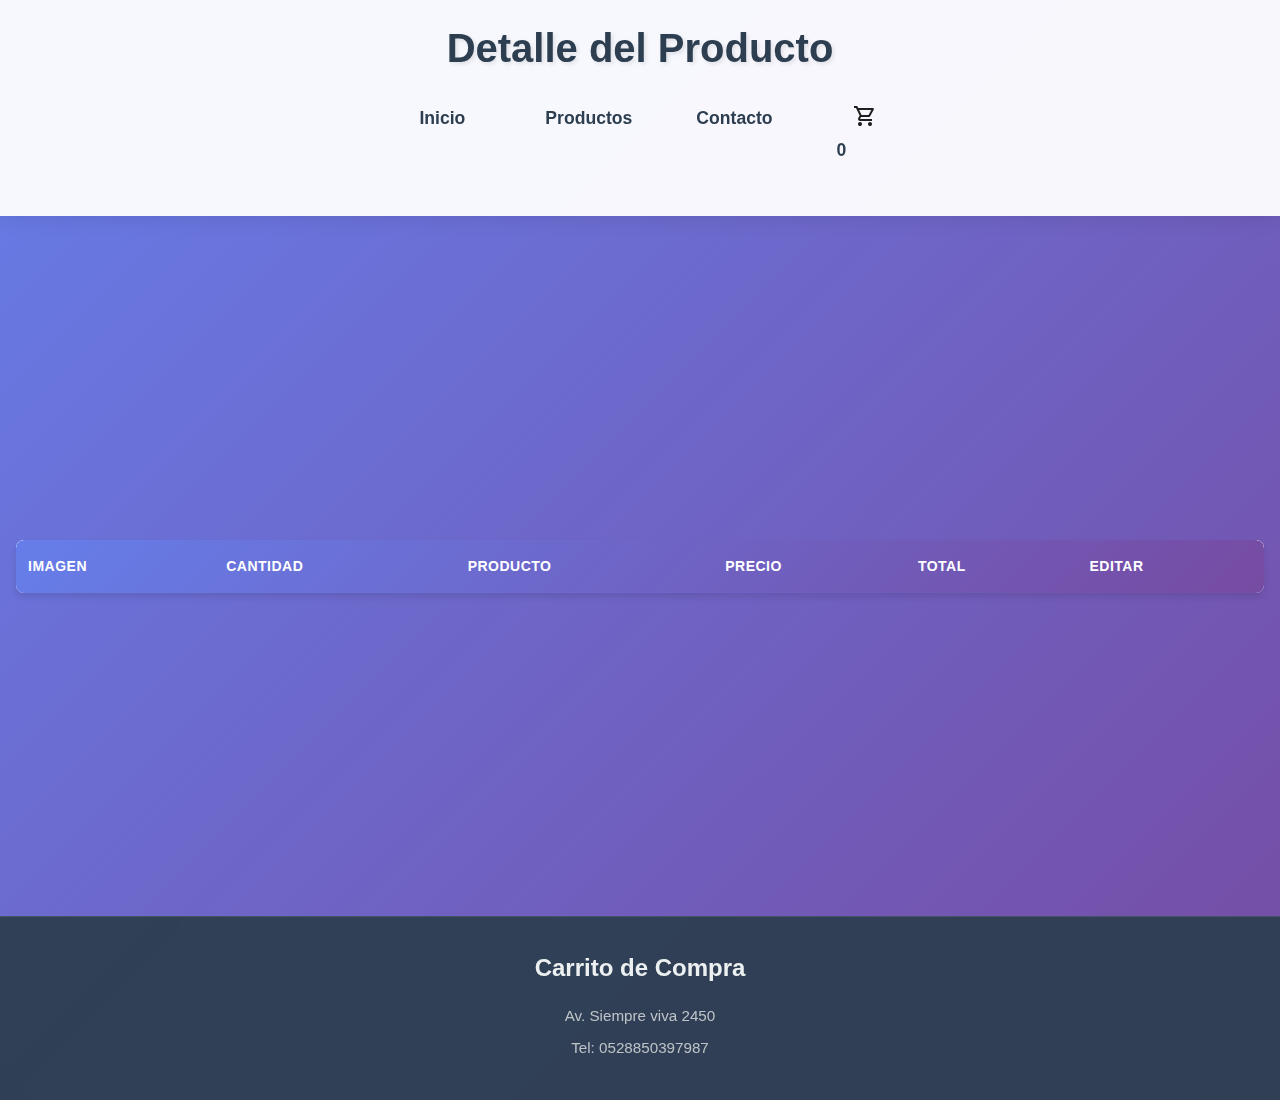
<file: carrito.html>
<!DOCTYPE html>
<html lang="en">
<head>
    <meta charset="UTF-8">
    <meta name="viewport" content="width=device-width, initial-scale=1.0">
    <title>Carrito de Compra</title>
    <link rel="stylesheet" href="styleCarrito.css">
    <link rel="stylesheet" href="style.css">
</head>
<body>
    <header>
        <h1>Detalle del Producto</h1>
        <nav>
            <ul>
                <li><a href="index.html">Inicio</a></li>
                <li>Productos</li>
                <li>Contacto</li>
                <li><a href="carrito.html"><img src="carrito.svg" alt=""><p id="cantidadCarrito">0</p></a></li>

            </ul>
        </nav>
    </header>
    <main>
        <table>
            <thead>
                <tr>
                    <th>Imagen</th>
                    <th>Cantidad</th>
                    <th>Producto</th>
                    <th>Precio</th>
                    <th>Total</th>
                    <th>Editar</th>
                </tr>
            </thead>
            <tbody id="tablacarrito">

            </tbody>
        </table>
    </main>
    <footer>
        <h2>Carrito de Compra</h2>
        <p>Av. Siempre viva 2450</p>
        <p>Tel: 0528850397987</p>
    </footer>
    <script src="carrito.js"></script>
</body>
</html>
</file>
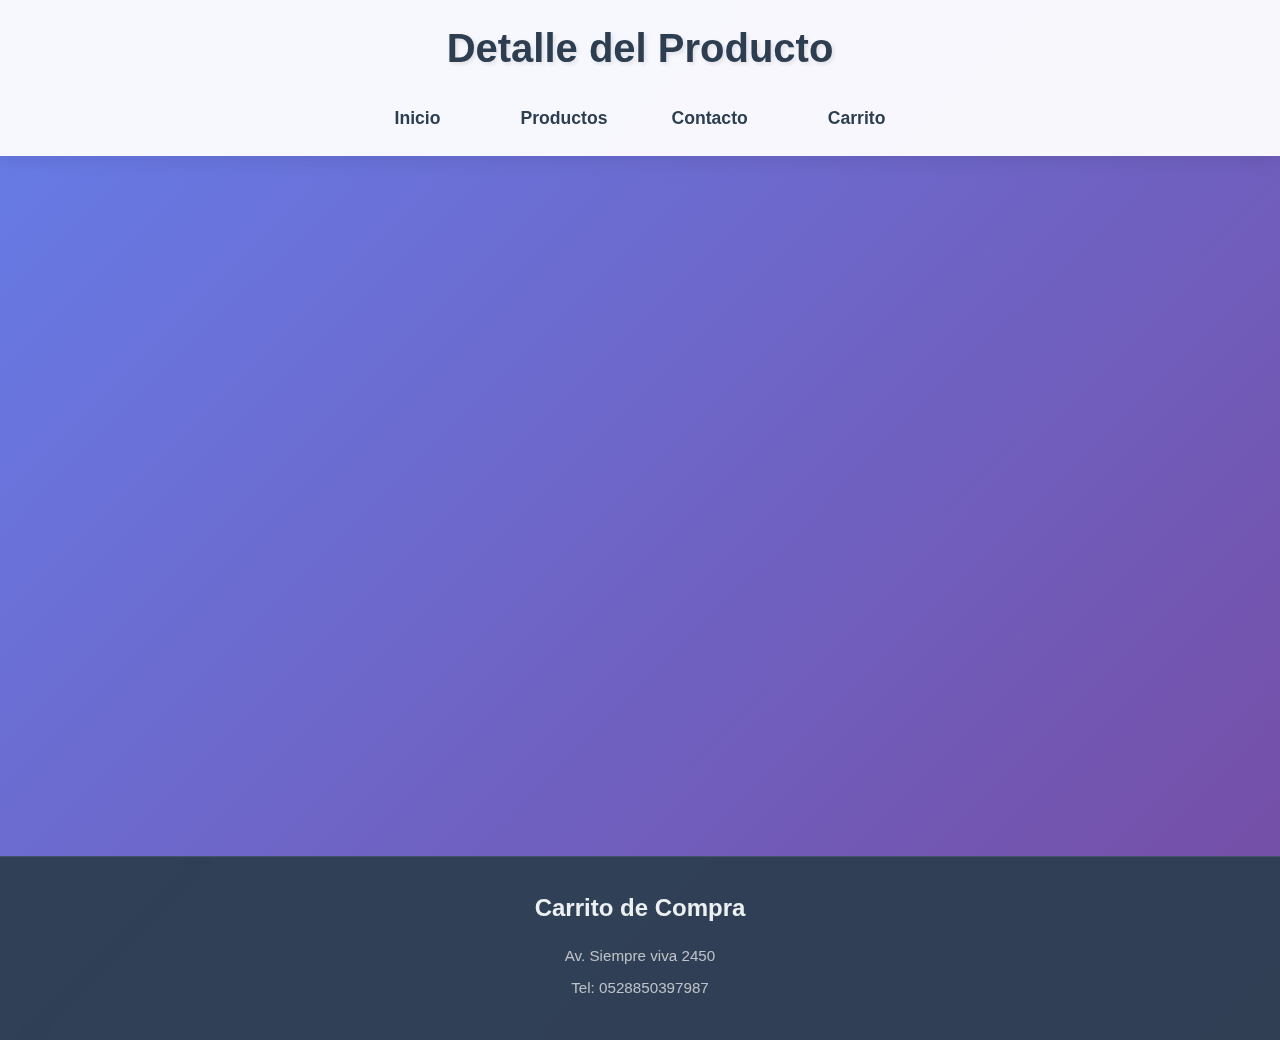
<file: detalle.html>
<!DOCTYPE html>
<html lang="en">
<head>
    <meta charset="UTF-8">
    <meta name="viewport" content="width=device-width, initial-scale=1.0">
    <title>Carrito de Compra</title>
    <link rel="stylesheet" href="styleDetalle.css">
</head>
<body>
    <header>
        <h1>Detalle del Producto</h1>
        <nav>
            <ul>
                <li><a href="index.html">Inicio</a></li>
                <li>Productos</li>
                <li>Contacto</li>
                <li><a href="carrito.html">Carrito</a></li>
            </ul>
        </nav>
    </header>
    <main id="boxproductos">
    </main>
    <footer>
        <h2>Carrito de Compra</h2>
        <p>Av. Siempre viva 2450</p>
        <p>Tel: 0528850397987</p>
    </footer>
    <script src="detalle.js"></script>
</body>
</html>
</file>
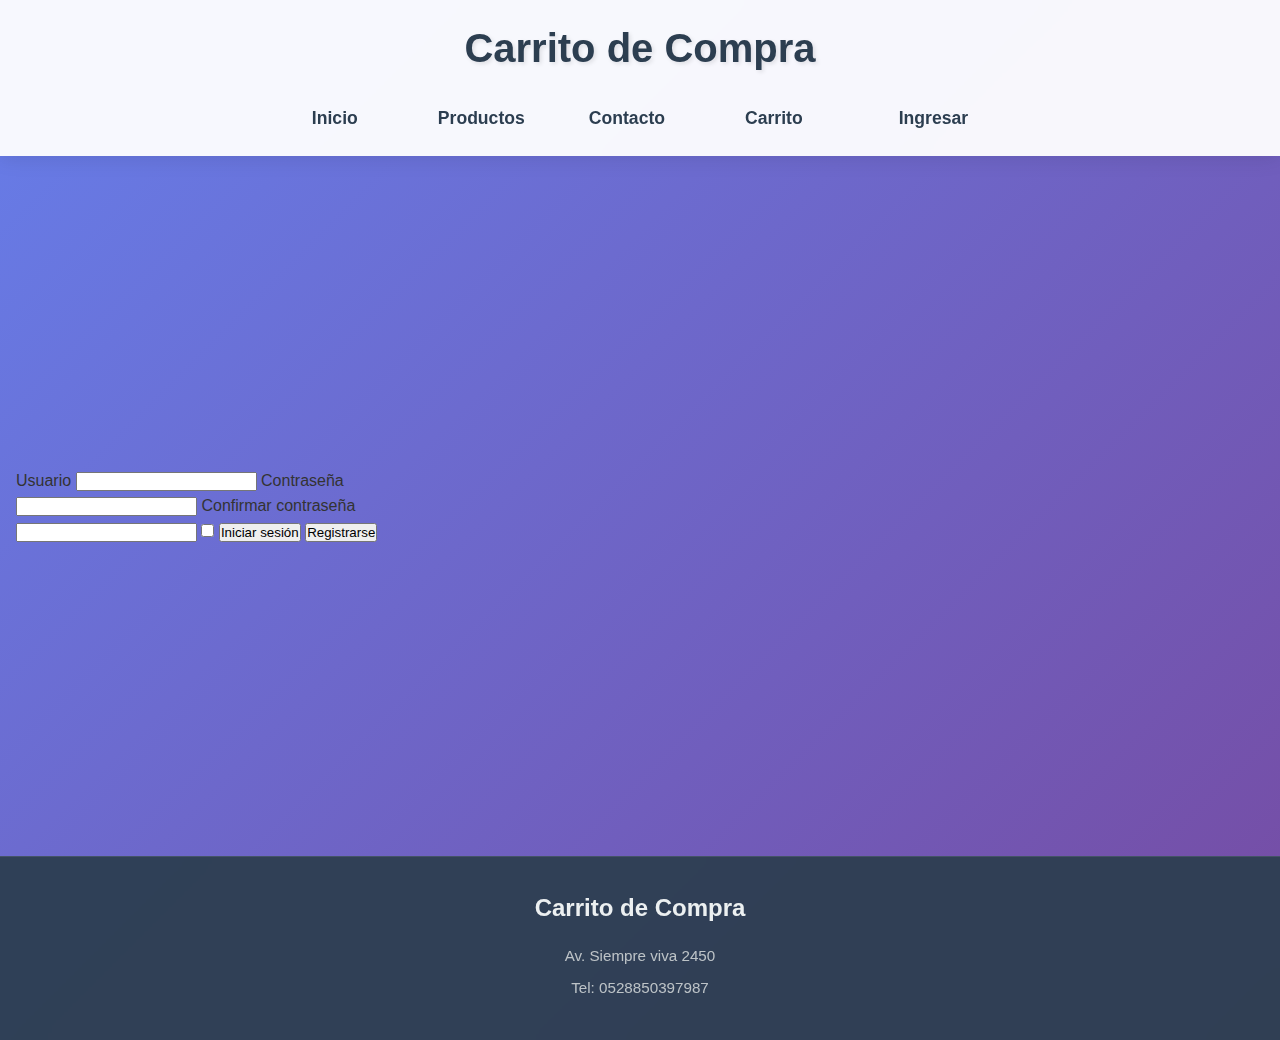
<file: login.html>
<!DOCTYPE html>
<html lang="en">
<head>
    <meta charset="UTF-8">
    <meta name="viewport" content="width=device-width, initial-scale=1.0">
    <title>Carrito de Compra</title>
    <link rel="stylesheet" href="style.css">
</head>
<body>
    <header>
        <h1>Carrito de Compra</h1>
        <nav>
            <ul>
                <li><a href="index.html">Inicio</a></li>
                <li>Productos</li>
                <li>Contacto</li>
                <li><a href="carrito.html">Carrito</a></li>
                <li><a href="login.html">Ingresar</a></li>
            </ul>
        </nav>
    </header>
    <main id="boxregistrarse">
        <form id="boxlogin">
            <label for="">Usuario</label>
            <input type="text" id="inpusuario" required>
            <label for="">Contraseña</label>
            <input type="password" id="inppassword" required>
            <label for="" id="confirmar">Confirmar contraseña</label>
            <input type="password" id="inpconfirmar" required>
            <input type="checkbox" id="verpassword">
            <button id="btniniciar">Iniciar sesión</button>
            <button id="btnregistrarse">Registrarse</button>
        </form>
    </main>
    <footer>
        <h2>Carrito de Compra</h2>
        <p>Av. Siempre viva 2450</p>
        <p>Tel: 0528850397987</p>
    </footer>
    <script src="login.js"></script>
</body>
</html>
</file>
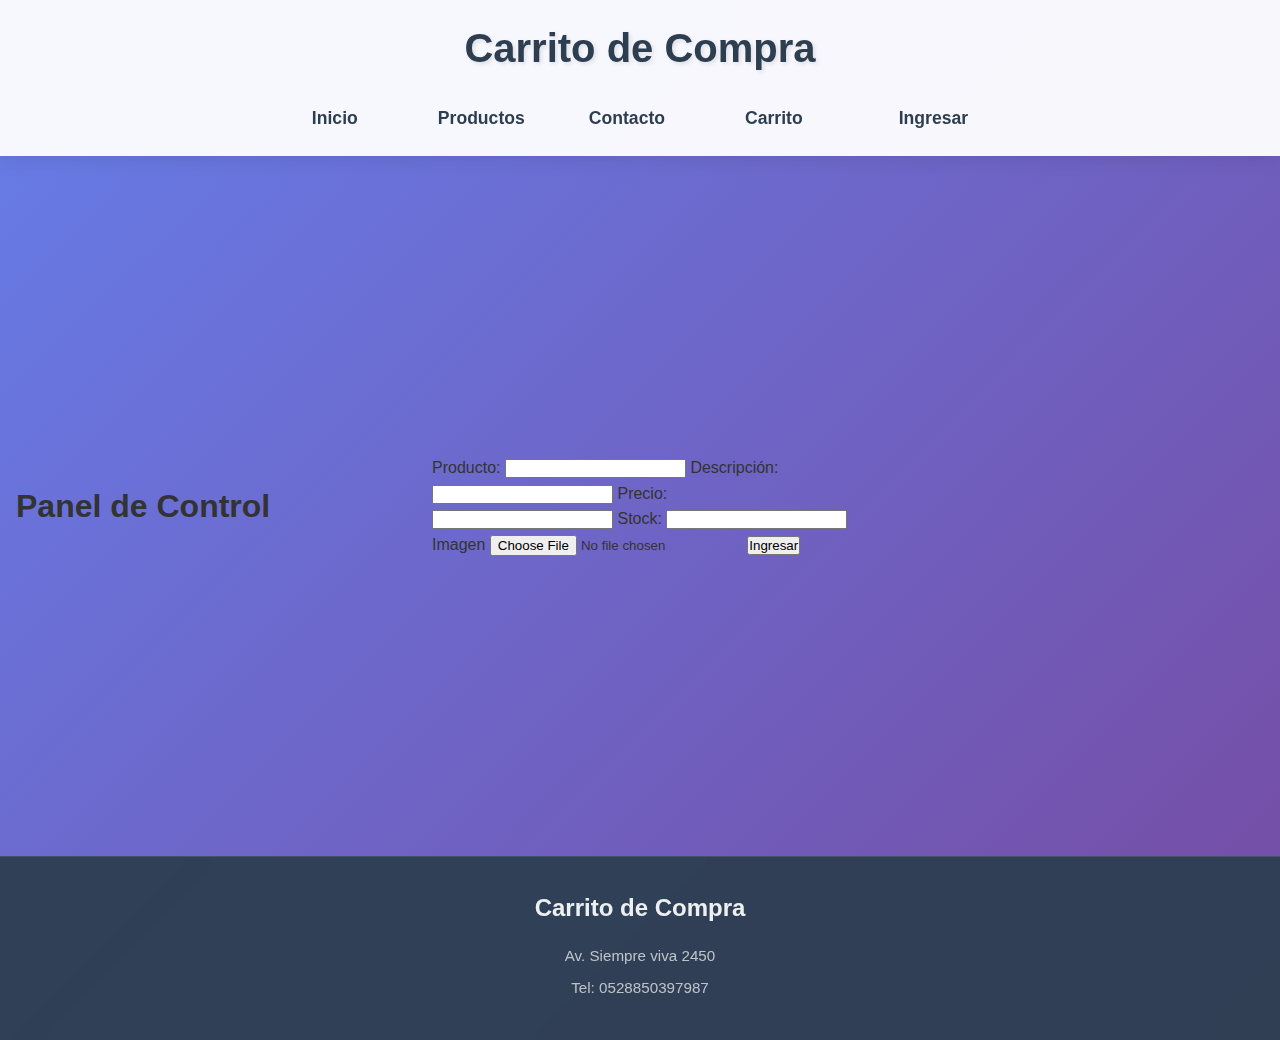
<file: paneldecontrol.html>
<!DOCTYPE html>
<html lang="en">
<head>
    <meta charset="UTF-8">
    <meta name="viewport" content="width=device-width, initial-scale=1.0">
    <title>Carrito de Compra</title>
    <link rel="stylesheet" href="style.css">
</head>
<body>
    <header>
        <h1>Carrito de Compra</h1>
        <nav>
            <ul>
                <li><a href="index.html">Inicio</a></li>
                <li>Productos</li>
                <li>Contacto</li>
                <li><a href="carrito.html">Carrito</a></li>
                <li><a href="login.html">Ingresar</a></li>
            </ul>
        </nav>
    </header>
    <main id="boxpaneldecontrol">
        <h1>Panel de Control</h1>
        <div id="boxpanelingresar">
            <label for="">Producto:</label>
            <input type="text" name="" id="inpproducto">
            <label for="">Descripción:</label>
            <input type="text" name="" id="inpdescripcion">
            <label for="">Precio:</label>
            <input type="text" name="" id="inpprecio">
            <label for="">Stock:</label>
            <input type="text" name="" id="inpstock">
            <label for="">Imagen</label>
            <input type="file" id="inpimagen">
            <button>Ingresar</button>
        </div>
    </main>
    <footer>
        <h2>Carrito de Compra</h2>
        <p>Av. Siempre viva 2450</p>
        <p>Tel: 0528850397987</p>
    </footer>
    <script src="login.js"></script>
</body>
</html>
</file>
<file: styleCarrito.css>
/* Estilos para la tabla del carrito */
main{
    display: flex !important;
    text-align: center;
}
table {
    width: 100%;
    border-collapse: collapse;
    margin: 20px 0;
    font-family: 'Arial', sans-serif;
    background-color: #fff;
    box-shadow: 0 4px 6px rgba(0, 0, 0, 0.1);
    border-radius: 8px;
    overflow: hidden;
}

/* Estilos del encabezado */
thead {
    background: linear-gradient(135deg, #667eea 0%, #764ba2 100%);
    color: white;
}

thead th {
    padding: 15px 12px;
    text-align: left;
    font-weight: 600;
    font-size: 14px;
    text-transform: uppercase;
    letter-spacing: 0.5px;
    position: relative;
}

thead th:first-child {
    border-top-left-radius: 8px;
}

thead th:last-child {
    border-top-right-radius: 8px;
}

/* Estilos del cuerpo de la tabla */
tbody tr {
    border-bottom: 1px solid #e0e0e0;
    transition: all 0.3s ease;
}

tbody tr:hover {
    background-color: #f8f9fa;
    transform: translateY(-1px);
    box-shadow: 0 2px 4px rgba(0, 0, 0, 0.1);
}

tbody tr:last-child {
    border-bottom: none;
}

tbody td {
    padding: 12px;
    vertical-align: middle;
    font-size: 14px;
    color: #333;
}

/* Estilos específicos por columna */
/* Columna de imagen */
tbody td:nth-child(1) {
    text-align: center;
    width: 80px;
}

tbody td:nth-child(1) img {
    width: 50px;
    height: 50px;
    object-fit: cover;
    border-radius: 6px;
    border: 2px solid #f0f0f0;
    transition: transform 0.3s ease;
}

tbody td:nth-child(1) img:hover {
    transform: scale(1.1);
}

/* Columna de cantidad */
tbody td:nth-child(2) {
    text-align: center;
    font-weight: 600;
    color: #667eea;
    width: 80px;
}

/* Columna de producto */
tbody td:nth-child(3) {
    font-weight: 500;
    max-width: 200px;
}

/* Columnas de precio y total */
tbody td:nth-child(4),
tbody td:nth-child(5) {
    text-align: right;
    font-weight: 600;
    color: #28a745;
    font-size: 15px;
}

/* Columna de editar */
tbody td:nth-child(6) {
    text-align: center;
    width: 100px;
}

/* Estilos para botones de editar */
.btn-editar {
    background: linear-gradient(45deg, #ff6b6b, #ee5a52);
    color: white;
    border: none;
    padding: 8px 16px;
    border-radius: 20px;
    cursor: pointer;
    font-size: 12px;
    font-weight: 500;
    transition: all 0.3s ease;
    text-transform: uppercase;
    letter-spacing: 0.5px;
}

.btn-editar:hover {
    background: linear-gradient(45deg, #ee5a52, #ff6b6b);
    transform: translateY(-2px);
    box-shadow: 0 4px 8px rgba(238, 90, 82, 0.3);
}

.btn-eliminar {
    background: linear-gradient(45deg, #dc3545, #c82333);
    color: white;
    border: none;
    padding: 6px 12px;
    border-radius: 15px;
    cursor: pointer;
    font-size: 11px;
    margin-left: 5px;
    transition: all 0.3s ease;
}

.btn-eliminar:hover {
    background: linear-gradient(45deg, #c82333, #dc3545);
    transform: scale(1.05);
}

/* Responsive */
@media (max-width: 768px) {
    table {
        font-size: 12px;
    }
    
    thead th,
    tbody td {
        padding: 8px 6px;
    }
    
    tbody td:nth-child(1) img {
        width: 40px;
        height: 40px;
    }
    
    .btn-editar,
    .btn-eliminar {
        padding: 6px 10px;
        font-size: 10px;
    }
}

@media (max-width: 480px) {
    table {
        display: block;
        overflow-x: auto;
        white-space: nowrap;
    }
    
    thead th:nth-child(1),
    tbody td:nth-child(1) {
        min-width: 60px;
    }
    
    thead th:nth-child(3),
    tbody td:nth-child(3) {
        min-width: 150px;
    }
}

/* Estado vacío */
.tabla-vacia {
    text-align: center;
    padding: 40px;
    color: #999;
    font-style: italic;
}

/* Animación de carga */
@keyframes fadeIn {
    from {
        opacity: 0;
        transform: translateY(20px);
    }
    to {
        opacity: 1;
        transform: translateY(0);
    }
}

tbody tr {
    animation: fadeIn 0.5s ease forwards;
}
</file>
<file: style.css>
/* Reset básico */
* {
    margin: 0;
    padding: 0;
    box-sizing: border-box;
}

body {
    font-family: 'Arial', sans-serif;
    line-height: 1.6;
    color: #333;
    background: linear-gradient(135deg, #667eea 0%, #764ba2 100%);
    min-height: 100vh;
}

/* Header */
header {
    background: rgba(255, 255, 255, 0.95);
    backdrop-filter: blur(10px);
    padding: 1rem 0;
    box-shadow: 0 2px 20px rgba(0, 0, 0, 0.1);
    position: sticky;
    top: 0;
    z-index: 100;
}

header h1 {
    text-align: center;
    color: #2c3e50;
    font-size: 2.5rem;
    margin-bottom: 1rem;
    font-weight: 700;
    text-shadow: 2px 2px 4px rgba(0, 0, 0, 0.1);
}

nav ul {
    list-style: none;
    display: flex;
    justify-content: center;
    gap: 2rem;
    flex-wrap: wrap;
}

nav li {
    position: relative;
}

nav a, nav li {
    color: #2c3e50;
    text-decoration: none;
    font-weight: 600;
    font-size: 1.1rem;
    padding: 0.5rem 1rem;
    border-radius: 25px;
    transition: all 0.3s ease;
    cursor: pointer;
}

nav a:hover, nav li:hover {
    background: linear-gradient(45deg, #667eea, #764ba2);
    color: white;
    transform: translateY(-2px);
    box-shadow: 0 5px 15px rgba(0, 0, 0, 0.2);
}

/* Main content */
main {
    padding: 3rem 1rem;
    display: grid;
    grid-template-columns: 1fr 1fr 1fr;
    justify-content: center;
    align-items: center;
    min-height: calc(100vh - 200px);
}

#boxproducto {
    background: rgba(255, 255, 255, 0.95);
    backdrop-filter: blur(10px);
    border-radius: 20px;
    padding: 2rem;
    box-shadow: 0 20px 40px rgba(0, 0, 0, 0.1);
    max-width: 400px;
    width: 100%;
    text-align: center;
    transition: transform 0.3s ease, box-shadow 0.3s ease;
    border: 1px solid rgba(255, 255, 255, 0.2);
}

#boxproducto:hover {
    transform: translateY(-10px);
    box-shadow: 0 30px 60px rgba(0, 0, 0, 0.15);
}

#nombreProducto {
    color: #2c3e50;
    font-size: 2rem;
    margin-bottom: 1rem;
    font-weight: 700;
}

#imagenProducto {
    width: 100%;
    height: 200px;
    object-fit: cover;
    border-radius: 15px;
    margin-bottom: 1rem;
    background: linear-gradient(45deg, #e8e8e8, #f0f0f0);
    border: 2px solid #e0e0e0;
    transition: transform 0.3s ease;
}

#imagenProducto:hover {
    transform: scale(1.05);
}

#descripcionProducto {
    color: #666;
    font-size: 1rem;
    margin-bottom: 1.5rem;
    line-height: 1.5;
}

#precioProducto {
    color: #27ae60;
    font-size: 1.8rem;
    font-weight: 700;
    margin-bottom: 1.5rem;
    text-shadow: 1px 1px 2px rgba(0, 0, 0, 0.1);
}

.btnVer {
    background: linear-gradient(45deg, #667eea, #764ba2);
    color: white;
    border: none;
    padding: 1rem 2rem;
    font-size: 1.1rem;
    font-weight: 600;
    border-radius: 25px;
    cursor: pointer;
    transition: all 0.3s ease;
    box-shadow: 0 5px 15px rgba(102, 126, 234, 0.4);
    position: relative;
    overflow: hidden;
}

.btnVer::before {
    content: '';
    position: absolute;
    top: 0;
    left: -100%;
    width: 100%;
    height: 100%;
    background: linear-gradient(90deg, transparent, rgba(255, 255, 255, 0.2), transparent);
    transition: left 0.5s;
}

.btnVer:hover::before {
    left: 100%;
}

.btnVer:hover {
    transform: translateY(-3px);
    box-shadow: 0 8px 25px rgba(102, 126, 234, 0.6);
    background: linear-gradient(45deg, #764ba2, #667eea);
}

.btnVer:active {
    transform: translateY(-1px);
    box-shadow: 0 5px 15px rgba(102, 126, 234, 0.4);
}

/* Footer */
footer {
    background: rgba(44, 62, 80, 0.95);
    backdrop-filter: blur(10px);
    color: white;
    text-align: center;
    padding: 2rem 1rem;
    margin-top: auto;
    border-top: 1px solid rgba(255, 255, 255, 0.1);
}

footer h2 {
    font-size: 1.5rem;
    margin-bottom: 1rem;
    color: #ecf0f1;
}

footer p {
    margin-bottom: 0.5rem;
    color: #bdc3c7;
    font-size: 0.95rem;
}

/* Responsive Design */
@media (max-width: 768px) {
    header h1 {
        font-size: 2rem;
    }
    
    nav ul {
        gap: 1rem;
    }
    
    nav a, nav li {
        font-size: 1rem;
        padding: 0.4rem 0.8rem;
    }
    
    main {
        padding: 2rem 0.5rem;
    }
    
    #boxproducto {
        padding: 1.5rem;
        margin: 0 1rem;
    }
    
    #nombreProducto {
        font-size: 1.7rem;
    }
    
    #precioProducto {
        font-size: 1.5rem;
    }
    
    #btnVer {
        padding: 0.8rem 1.5rem;
        font-size: 1rem;
    }
}

@media (max-width: 480px) {
    header h1 {
        font-size: 1.8rem;
    }
    
    nav ul {
        flex-direction: column;
        align-items: center;
        gap: 0.5rem;
    }
    
    #boxproducto {
        padding: 1rem;
    }
    
    #nombreProducto {
        font-size: 1.5rem;
    }
    
    #imagenProducto {
        height: 150px;
    }
}

/* Animaciones adicionales */
@keyframes fadeInUp {
    from {
        opacity: 0;
        transform: translateY(30px);
    }
    to {
        opacity: 1;
        transform: translateY(0);
    }
}

#boxproducto {
    animation: fadeInUp 0.6s ease-out;
}

/* Efectos de hover adicionales */
nav a::after, nav li::after {
    content: '';
    position: absolute;
    width: 0;
    height: 2px;
    bottom: -5px;
    left: 50%;
    background: linear-gradient(45deg, #667eea, #764ba2);
    transition: all 0.3s ease;
}

nav a:hover::after, nav li:hover::after {
    width: 100%;
    left: 0;
}
</file>
<file: styleDetalle.css>
/* Reset básico */
* {
    margin: 0;
    padding: 0;
    box-sizing: border-box;
}

body {
    font-family: 'Arial', sans-serif;
    line-height: 1.6;
    color: #333;
    background: linear-gradient(135deg, #667eea 0%, #764ba2 100%);
    min-height: 100vh;
}

/* Header */
header {
    background: rgba(255, 255, 255, 0.95);
    backdrop-filter: blur(10px);
    padding: 1rem 0;
    box-shadow: 0 2px 20px rgba(0, 0, 0, 0.1);
    position: sticky;
    top: 0;
    z-index: 100;
}

header h1 {
    text-align: center;
    color: #2c3e50;
    font-size: 2.5rem;
    margin-bottom: 1rem;
    font-weight: 700;
    text-shadow: 2px 2px 4px rgba(0, 0, 0, 0.1);
}

nav ul {
    list-style: none;
    display: flex;
    justify-content: center;
    gap: 2rem;
    flex-wrap: wrap;
}

nav li {
    position: relative;
}

nav a, nav li {
    color: #2c3e50;
    text-decoration: none;
    font-weight: 600;
    font-size: 1.1rem;
    padding: 0.5rem 1rem;
    border-radius: 25px;
    transition: all 0.3s ease;
    cursor: pointer;
}

nav a:hover, nav li:hover {
    background: linear-gradient(45deg, #667eea, #764ba2);
    color: white;
    transform: translateY(-2px);
    box-shadow: 0 5px 15px rgba(0, 0, 0, 0.2);
}

/* Main content */
main {
    padding: 3rem 1rem;
    display: flex;
    justify-content: center;
    align-items: center;
    min-height: calc(100vh - 200px);
}

#boxproducto {
    background: rgba(255, 255, 255, 0.95);
    backdrop-filter: blur(10px);
    border-radius: 20px;
    padding: 2rem;
    box-shadow: 0 20px 40px rgba(0, 0, 0, 0.1);
    max-width: 400px;
    width: 100%;
    text-align: center;
    transition: transform 0.3s ease, box-shadow 0.3s ease;
    border: 1px solid rgba(255, 255, 255, 0.2);
}

#boxproducto:hover {
    transform: translateY(-10px);
    box-shadow: 0 30px 60px rgba(0, 0, 0, 0.15);
}

#nombreProducto {
    color: #2c3e50;
    font-size: 2rem;
    margin-bottom: 1rem;
    font-weight: 700;
}

#imagenProducto {
    width: 100%;
    height: 200px;
    object-fit: cover;
    border-radius: 15px;
    margin-bottom: 1rem;
    background: linear-gradient(45deg, #e8e8e8, #f0f0f0);
    border: 2px solid #e0e0e0;
    transition: transform 0.3s ease;
}

#imagenProducto:hover {
    transform: scale(1.05);
}

#descripcionProducto {
    color: #666;
    font-size: 1rem;
    margin-bottom: 1.5rem;
    line-height: 1.5;
}

#precioProducto {
    color: #27ae60;
    font-size: 1.8rem;
    font-weight: 700;
    margin-bottom: 1.5rem;
    text-shadow: 1px 1px 2px rgba(0, 0, 0, 0.1);
}

#stockProducto {
    color: #666;
    font-size: 1rem;
    margin-bottom: 1.5rem;
    background: rgba(52, 152, 219, 0.1);
    padding: 0.5rem 1rem;
    border-radius: 15px;
    border: 1px solid rgba(52, 152, 219, 0.3);
    display: inline-block;
}

#stockProducto::before {
    content: 'Stock disponible: ';
    font-weight: 600;
    color: #3498db;
}

/* Contador de productos */
#boxContador {
    display: flex;
    align-items: center;
    justify-content: center;
    gap: 1rem;
    margin-bottom: 2rem;
    background: rgba(236, 240, 241, 0.5);
    padding: 1rem;
    border-radius: 20px;
    border: 1px solid rgba(189, 195, 199, 0.3);
}

#btnSumaProducto, #btnRestarProducto {
    background: linear-gradient(45deg, #667eea, #764ba2);
    color: white;
    border: none;
    width: 45px;
    height: 45px;
    border-radius: 50%;
    font-size: 1.5rem;
    font-weight: 700;
    cursor: pointer;
    transition: all 0.3s ease;
    box-shadow: 0 4px 12px rgba(102, 126, 234, 0.3);
    display: flex;
    align-items: center;
    justify-content: center;
}

#btnSumaProducto:hover, #btnRestarProducto:hover {
    transform: translateY(-2px) scale(1.1);
    box-shadow: 0 6px 20px rgba(102, 126, 234, 0.5);
    background: linear-gradient(45deg, #764ba2, #667eea);
}

#btnSumaProducto:active, #btnRestarProducto:active {
    transform: translateY(0) scale(1.05);
    box-shadow: 0 3px 10px rgba(102, 126, 234, 0.4);
}

#contadorProducto {
    font-size: 1.8rem;
    font-weight: 700;
    color: #2c3e50;
    background: white;
    padding: 0.5rem 1.5rem;
    border-radius: 15px;
    border: 2px solid rgba(52, 152, 219, 0.2);
    min-width: 80px;
    text-align: center;
    box-shadow: inset 0 2px 4px rgba(0, 0, 0, 0.1);
}

/* Botones principales */
#btnVer, #btnAgregarCarrito {
    background: linear-gradient(45deg, #667eea, #764ba2);
    color: white;
    border: none;
    padding: 1rem 2rem;
    font-size: 1.1rem;
    font-weight: 600;
    border-radius: 25px;
    cursor: pointer;
    transition: all 0.3s ease;
    box-shadow: 0 5px 15px rgba(102, 126, 234, 0.4);
    position: relative;
    overflow: hidden;
    margin: 0.5rem;
}

#btnAgregarCarrito {
    background: linear-gradient(45deg, #27ae60, #2ecc71);
    box-shadow: 0 5px 15px rgba(39, 174, 96, 0.4);
    font-size: 1.2rem;
    padding: 1.2rem 2.5rem;
}

#btnVer::before, #btnAgregarCarrito::before {
    content: '';
    position: absolute;
    top: 0;
    left: -100%;
    width: 100%;
    height: 100%;
    background: linear-gradient(90deg, transparent, rgba(255, 255, 255, 0.2), transparent);
    transition: left 0.5s;
}

#btnVer:hover::before, #btnAgregarCarrito:hover::before {
    left: 100%;
}

#btnVer:hover {
    transform: translateY(-3px);
    box-shadow: 0 8px 25px rgba(102, 126, 234, 0.6);
    background: linear-gradient(45deg, #764ba2, #667eea);
}

#btnAgregarCarrito:hover {
    transform: translateY(-3px);
    box-shadow: 0 8px 25px rgba(39, 174, 96, 0.6);
    background: linear-gradient(45deg, #2ecc71, #27ae60);
}

#btnVer:active, #btnAgregarCarrito:active {
    transform: translateY(-1px);
}

/* Footer */
footer {
    background: rgba(44, 62, 80, 0.95);
    backdrop-filter: blur(10px);
    color: white;
    text-align: center;
    padding: 2rem 1rem;
    margin-top: auto;
    border-top: 1px solid rgba(255, 255, 255, 0.1);
}

footer h2 {
    font-size: 1.5rem;
    margin-bottom: 1rem;
    color: #ecf0f1;
}

footer p {
    margin-bottom: 0.5rem;
    color: #bdc3c7;
    font-size: 0.95rem;
}

/* Responsive Design */
@media (max-width: 768px) {
    header h1 {
        font-size: 2rem;
    }
    
    nav ul {
        gap: 1rem;
    }
    
    nav a, nav li {
        font-size: 1rem;
        padding: 0.4rem 0.8rem;
    }
    
    main {
        padding: 2rem 0.5rem;
    }
    
    #boxproducto {
        padding: 1.5rem;
        margin: 0 1rem;
    }
    
    #nombreProducto {
        font-size: 1.7rem;
    }
    
    #precioProducto {
        font-size: 1.5rem;
    }
    
    #btnVer, #btnAgregarCarrito {
        padding: 0.8rem 1.5rem;
        font-size: 1rem;
    }
    
    #btnAgregarCarrito {
        padding: 1rem 2rem;
    }
    
    #boxContador {
        gap: 0.5rem;
        padding: 0.8rem;
    }
    
    #btnSumaProducto, #btnRestarProducto {
        width: 40px;
        height: 40px;
        font-size: 1.3rem;
    }
    
    #contadorProducto {
        font-size: 1.5rem;
        padding: 0.4rem 1rem;
        min-width: 60px;
    }
}

@media (max-width: 480px) {
    header h1 {
        font-size: 1.8rem;
    }
    
    nav ul {
        flex-direction: column;
        align-items: center;
        gap: 0.5rem;
    }
    
    #boxproducto {
        padding: 1rem;
    }
    
    #btnSumaProducto, #btnRestarProducto {
        width: 35px;
        height: 35px;
        font-size: 1.2rem;
    }
    
    #contadorProducto {
        font-size: 1.3rem;
        padding: 0.3rem 0.8rem;
        min-width: 50px;
    }
    
    #boxContador {
        gap: 0.3rem;
        padding: 0.5rem;
    }
    
    #nombreProducto {
        font-size: 1.5rem;
    }
    
    #imagenProducto {
        height: 150px;
    }
}

/* Animaciones adicionales */
@keyframes fadeInUp {
    from {
        opacity: 0;
        transform: translateY(30px);
    }
    to {
        opacity: 1;
        transform: translateY(0);
    }
}

#boxproducto {
    animation: fadeInUp 0.6s ease-out;
}

/* Efectos de hover adicionales */
nav a::after, nav li::after {
    content: '';
    position: absolute;
    width: 0;
    height: 2px;
    bottom: -5px;
    left: 50%;
    background: linear-gradient(45deg, #667eea, #764ba2);
    transition: all 0.3s ease;
}

nav a:hover::after, nav li:hover::after {
    width: 100%;
    left: 0;
}
</file>
